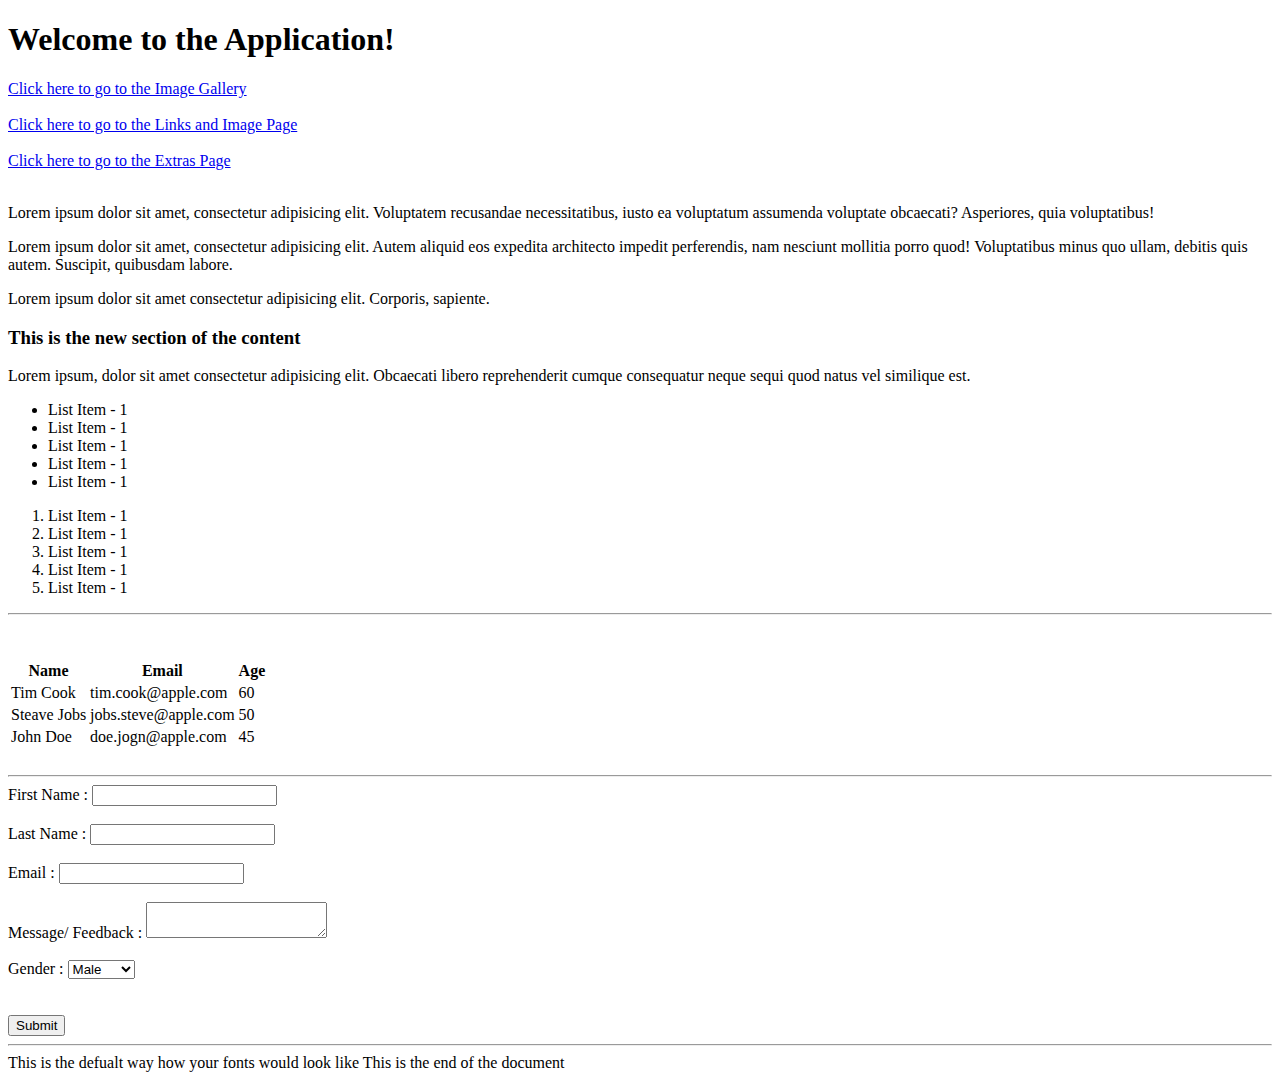
<file: index.html>
<!DOCTYPE html>
    <!-- Head Tag contains the meta-data related to your document -->
    <head>
        <title> HTML Course </title>
    </head>

    <!-- Contains everything that you want to render on the document -->
    <body>
        <!-- Headings -->
        <h1> Welcome to the Application! </h1>
        <!-- <h2> This is the Heading-2 of the document </h2>
        <h3> This is the Heading-3 of the document </h3>
        <h4> This is the Heading-4 of the document </h4>
        <h5> This is the Heading-5 of the document </h5>
        <h6> This is the Heading-6 of the document </h6> -->

        <a href="/extras/image-gallery.html">Click here to go to the Image Gallery</a> <br/> <br/>
        <a href="/links-and-images.html">Click here to go to the Links and Image Page</a> <br/> <br/>
        <a href="/extras/extras.html">Click here to go to the Extras Page</a> <br/> <br/>

        <!-- PARGRAPH -->
        <p> Lorem ipsum dolor sit amet, consectetur adipisicing elit. Voluptatem recusandae necessitatibus, iusto ea voluptatum assumenda voluptate obcaecati? Asperiores, quia voluptatibus! </p>
        <p>  Lorem ipsum dolor sit amet, consectetur adipisicing elit. Autem aliquid eos expedita architecto impedit perferendis, nam nesciunt mollitia porro quod! Voluptatibus minus quo ullam, debitis quis autem. Suscipit, quibusdam labore.</p>
        <p> Lorem ipsum dolor sit amet consectetur adipisicing elit. Corporis, sapiente. </p>

        <!-- Division -->
        <div>
            <h3> This is the new section of the content </h3>
            <p> Lorem ipsum, dolor sit amet consectetur adipisicing elit. Obcaecati libero reprehenderit cumque consequatur neque sequi quod natus vel similique est. </p>
        </div>

        <!-- List -->

        <!-- UnOrdered List -->
       <ul>
           <li>List Item - 1</li>
           <li>List Item - 1</li>
           <li>List Item - 1</li>
           <li>List Item - 1</li>
           <li>List Item - 1</li>
       </ul>

       <!-- Ordered List -->
       <ol>
            <li>List Item - 1</li>
            <li>List Item - 1</li>
            <li>List Item - 1</li>
            <li>List Item - 1</li>
            <li>List Item - 1</li>
       </ol>

       <!-- Inline Elements -->

       <!-- Horizontal Rule -->
       <hr />
       <!-- <hr> -> Same as <hr /> -->

       <!-- Break -->
       <br />
       <br>


       <!-- TABLES -->
       <table>
           <thead>
               <!-- Coloumns -->
               <th> Name </th>
               <th> Email </th>
               <th> Age </th>
           </thead>
           <tbody>
               <tr>
                    <td> Tim Cook </td>
                    <td> tim.cook@apple.com </td>
                    <td> 60 </td>
               </tr>

               <tr>
                    <td> Steave Jobs </td>
                    <td> jobs.steve@apple.com </td>
                    <td> 50 </td>
                </tr>

                <tr>
                    <td> John Doe </td>
                    <td> doe.jogn@apple.com </td>
                    <td> 45 </td>
               </tr>
           </tr>
           </tbody>
       </table>

       <br />
       <hr />

       <!-- FORMS -->
       <form action="process.php">

        <div>
            <label>First Name : </label>
            <input type="text" >
        </div>
        <br>
        <div>
            <label>Last Name : </label>
            <input type="text" >
        </div>
        <br>
        <div>
            <label>Email : </label>
            <!-- username@hostname.com -->
            <input type="email" >
        </div>
        <br>
        <div>
            <label>Message/ Feedback : </label>
            <textarea></textarea>
        </div>
        <br>
        <div>
            <label>Gender : </label>
            <select>
                <option>Male</option>
                <option>Female</option>
                <option>Others</option>
            </select>
        </div>
        <br>

        <br>
        <!-- Submit Button -->
        <button>Submit</button>

       </form>

       <hr>

        This is the defualt way how your fonts would look like
        This is the end of the document

    </body>
</html>
</file>
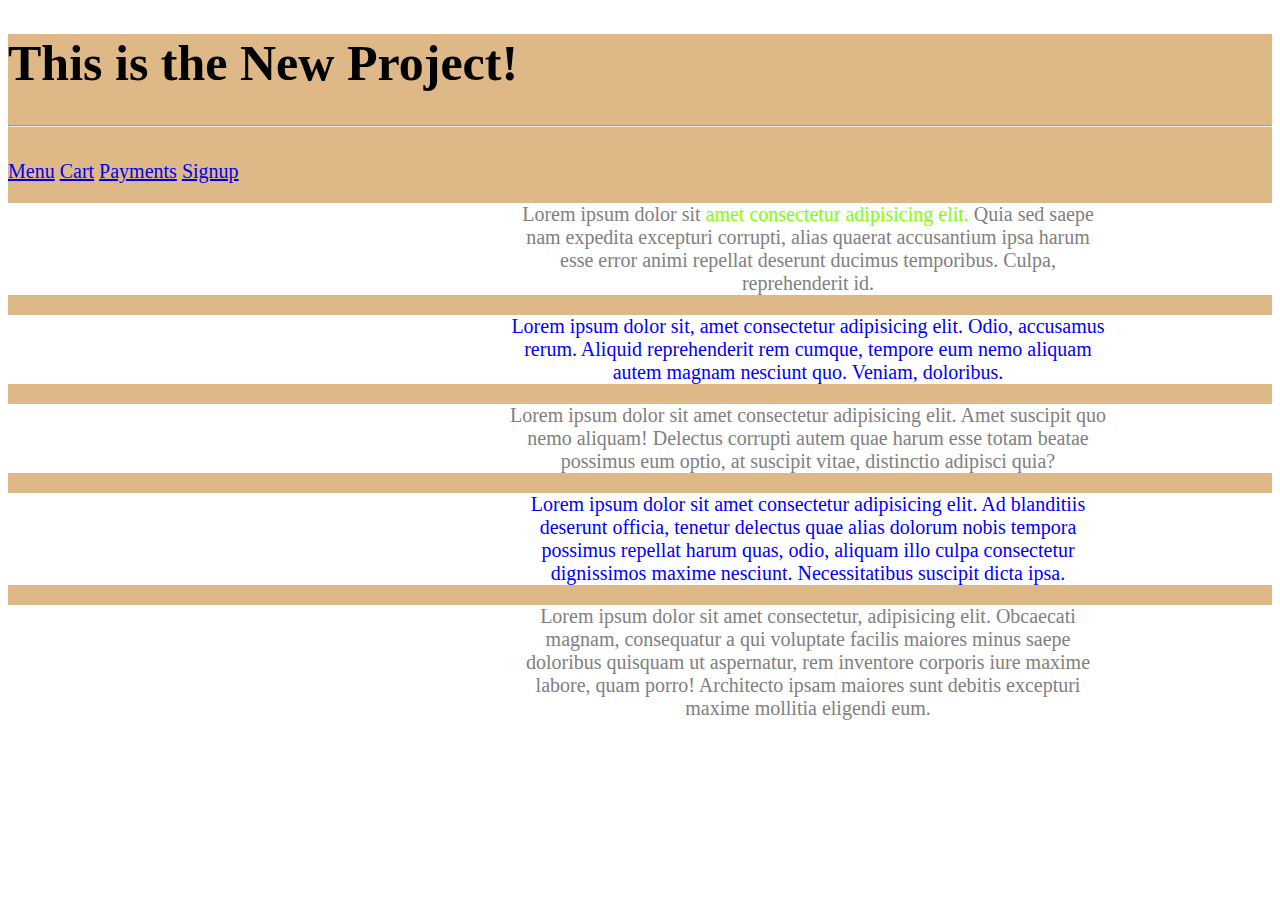
<file: Project - 2/index.html>
<!DOCTYPE html>
<html lang="en">
<head>
    <meta charset="UTF-8">
    <meta http-equiv="X-UA-Compatible" content="IE=edge">
    <meta name="viewport" content="width=device-width, initial-scale=1.0">
    <link rel="stylesheet" href="/Project - 2/index.css">

    <!-- Include Bootstrap CDN in the document -->

    <!-- Way 1 : Inline Styling -->
    <!-- <style>
        /* Mention all the styling in the document itself */
        p {
            color: blue;
        }
    </style> -->

    <title>Project - 2</title>
</head>
<body>

    <div id="container">
        <h1> This is the New Project! </h1>

        <hr /> <br />

        <a href="#">Menu</a>
        <a href="#">Cart</a>
        <a href="#">Payments</a>
        <a href="#">Signup</a>

        <div class="container2">
            <p class="odd">
                Lorem ipsum dolor sit <span id="span1">amet consectetur adipisicing elit.</span> Quia sed saepe nam expedita excepturi corrupti, alias quaerat accusantium ipsa harum esse error animi repellat deserunt ducimus temporibus. Culpa, reprehenderit id.
            </p>
        </div>

        <div class="container2">
            <p class="even">
                Lorem ipsum dolor sit, amet consectetur adipisicing elit. Odio, accusamus rerum. Aliquid reprehenderit rem cumque, tempore eum nemo aliquam autem magnam nesciunt quo. Veniam, doloribus.
            </p>
        </div>

        <div class="container2">
            <p class="odd">
                Lorem ipsum dolor sit amet consectetur adipisicing elit. Amet suscipit quo nemo aliquam! Delectus corrupti autem quae harum esse totam beatae possimus eum optio, at suscipit vitae, distinctio adipisci quia?
            </p>
        </div>

        <div class="container2">
            <p class="even">
                Lorem ipsum dolor sit amet consectetur adipisicing elit. Ad blanditiis deserunt officia, tenetur delectus quae alias dolorum nobis tempora possimus repellat harum quas, odio, aliquam illo culpa consectetur dignissimos maxime nesciunt. Necessitatibus suscipit dicta ipsa.
            </p>
        </div>

        <div class="container2">
            <div>
                <p class="odd">Lorem ipsum dolor sit amet consectetur, adipisicing elit. Obcaecati magnam, consequatur a qui voluptate facilis maiores minus saepe doloribus quisquam ut aspernatur, rem inventore corporis iure maxime labore, quam porro! Architecto ipsam maiores sunt debitis excepturi maxime mollitia eligendi eum.</p>
            </div>
        </div>
    </div>

</body>
</html>
</file>
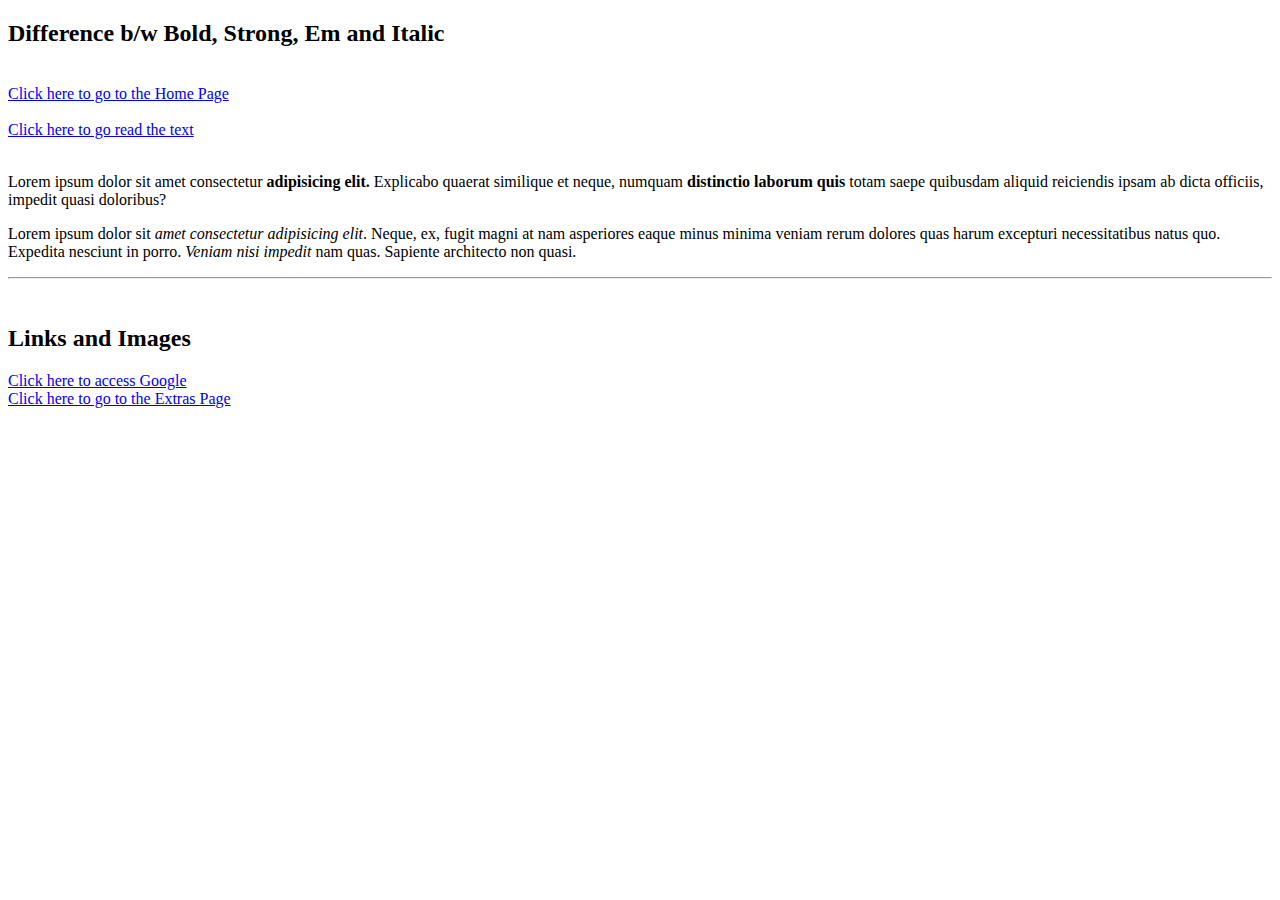
<file: links-and-images.html>
<!DOCTYPE html>
<html lang="en">
<head>
    <meta charset="UTF-8">
    <meta http-equiv="X-UA-Compatible" content="IE=edge">
    <meta name="viewport" content="width=device-width, initial-scale=1.0">
    <title>Links, Images and HTML Attributes</title>
</head>
<body>

    <h2>Difference b/w Bold, Strong, Em and Italic</h2> <br />

    <a href="/index.html">Click here to go to the Home Page</a> <br/> <br/>

    <a href="/sample.txt">Click here to go read the text</a> <br/> <br/>

    <!-- 1. BOLD, STRONG -->
    
    <p>
        Lorem ipsum dolor sit amet consectetur <b>adipisicing elit.</b> Explicabo quaerat similique et neque, numquam <strong>distinctio laborum quis</strong> totam saepe quibusdam aliquid reiciendis ipsam ab dicta officiis, impedit quasi doloribus?
    </p>

    <!-- 2. Italic and emphasise -->
    <p>
        Lorem ipsum dolor sit <i>amet consectetur adipisicing elit</i>. Neque, ex, fugit magni at nam asperiores eaque minus minima veniam rerum dolores quas harum excepturi necessitatibus natus quo. Expedita nesciunt in porro. <em>Veniam nisi impedit</em> nam quas. Sapiente architecto non quasi.
    </p>

    <hr>
    <br>

    <!-- LINKS AND IMAGES -->
    <h2>Links and Images</h2>

    <!-- Anchor Tag -->

    <!-- Absolute Link | Links which are already available on the web -->
    <a href="https:/www.google.com" target="_blank">Click here to access Google</a> <br/>

    <!-- Relative Link | Links which are a part of your project -->
    <a href="/extras/extras.html">Click here to go to the Extras Page</a>

</body>
</html>
</file>
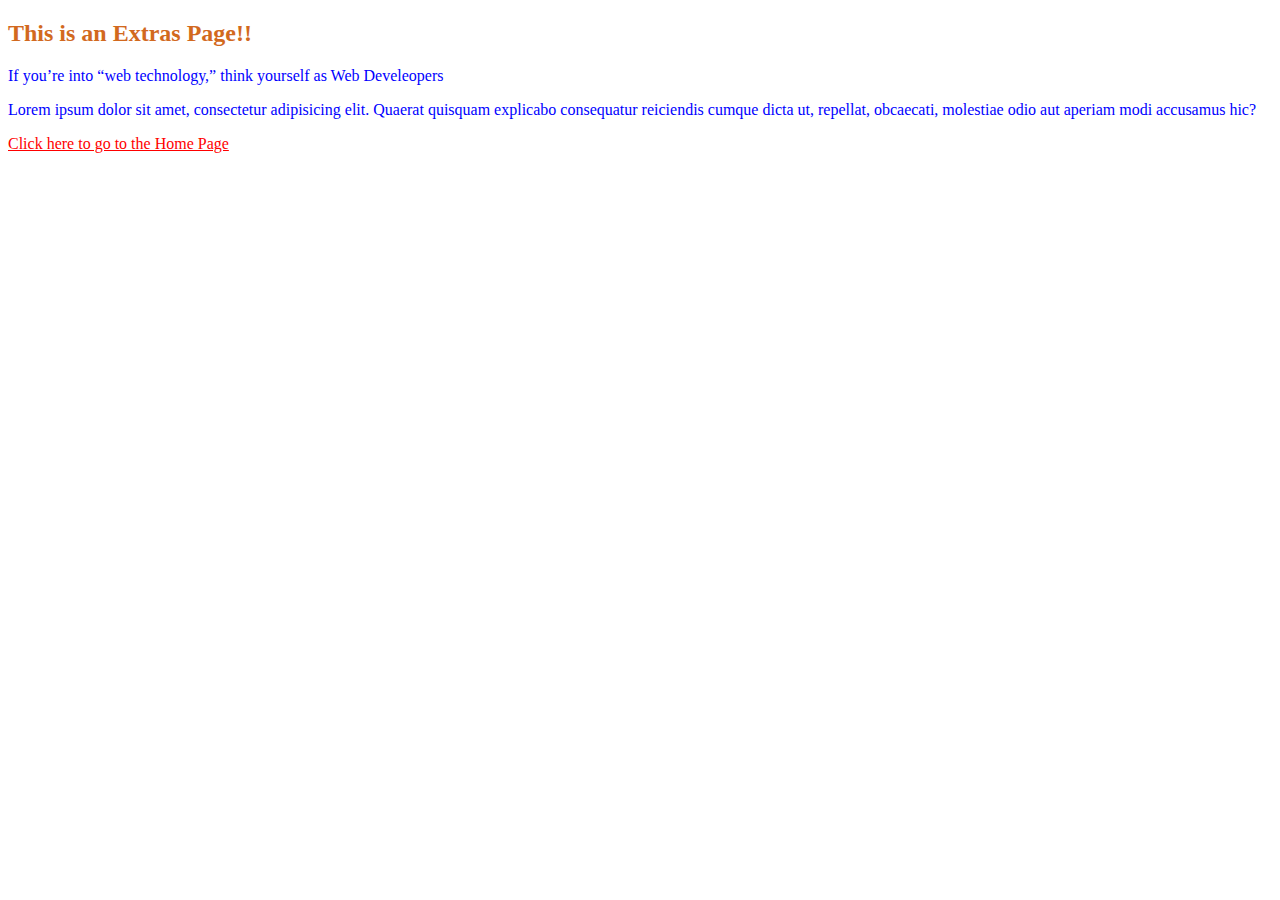
<file: extras/extras.html>
<!DOCTYPE html>
<html lang="en">
<head>
    <meta charset="UTF-8">
    <meta http-equiv="X-UA-Compatible" content="IE=edge">
    <meta name="viewport" content="width=device-width, initial-scale=1.0">
    <title>Document</title>
    <style>
        p {
            color: blue;
        }
        h2 {
            color: chocolate;
        }
        a {
            color: red;
        }
    </style>
</head>
<body>
    
    <h2> This is an Extras Page!! </h2>

    <p>If you&rsquo;re into &ldquo;web technology,&rdquo; think yourself as Web Develeopers</p>

    <p>
        Lorem ipsum dolor sit amet, consectetur adipisicing elit. Quaerat quisquam explicabo consequatur reiciendis cumque dicta ut, repellat, obcaecati, molestiae odio aut aperiam modi accusamus hic?
    </p>

    <a href="/index.html">Click here to go to the Home Page</a> <br/> <br/>
</body>
</html>
</file>
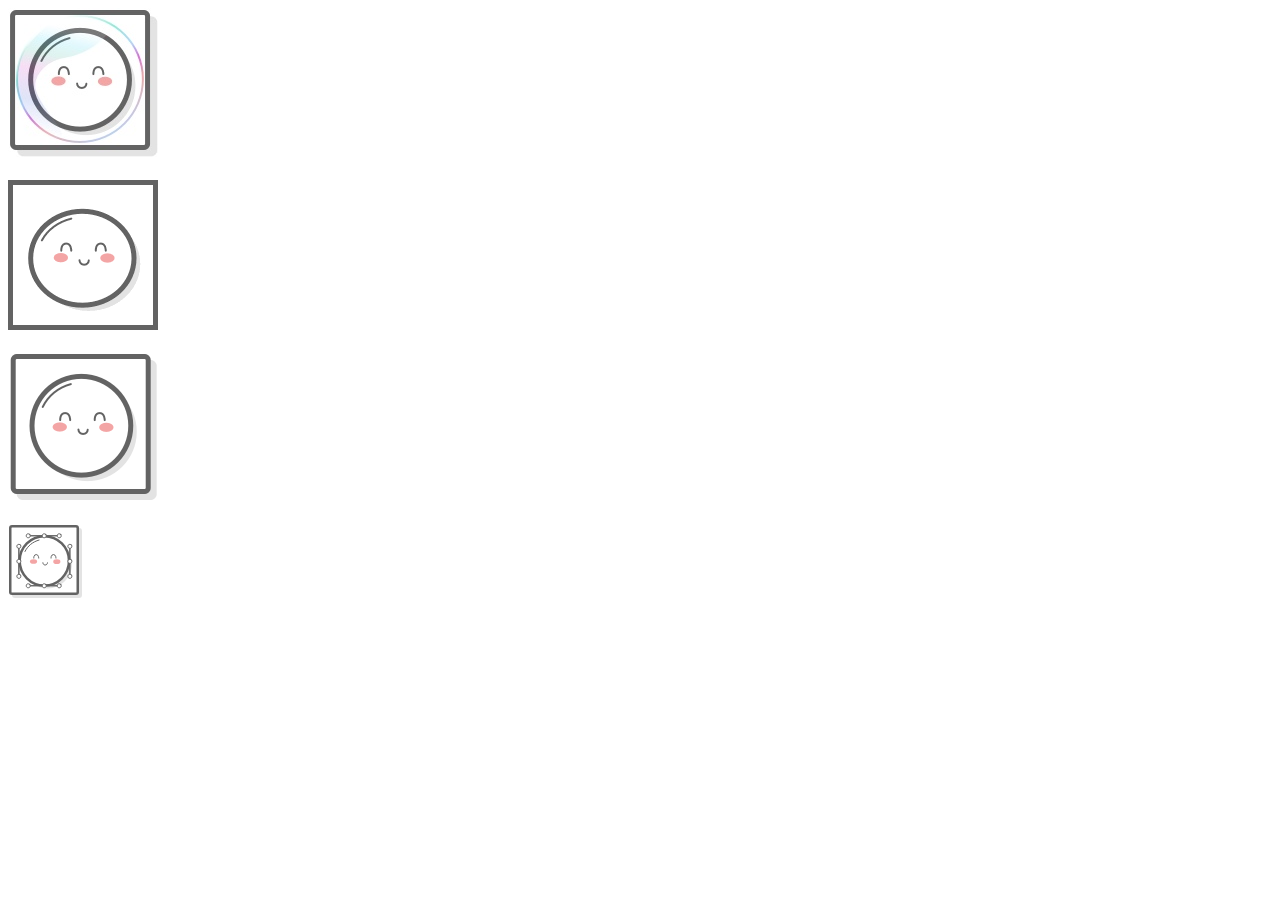
<file: extras/image-gallery.html>
<!DOCTYPE html>
<html lang="en">
<head>
    <meta charset="UTF-8">
    <meta http-equiv="X-UA-Compatible" content="IE=edge">
    <meta name="viewport" content="width=device-width, initial-scale=1.0">
    <title>Image Gallery</title>
</head>
<body>
    
    <img src="/images/mochi.jpg" alt="A JPG image was included here" /> <br/> <br/>
    <img src="/images/mochi.gif" alt="A GIF image was included here" /> <br/> <br/>
    <img src="/images/mochi.png" alt="A PNG image was included here" /> <br/> <br/>
    <img src="/images/mochi.svg" alt="A SVG image was included here" /> <br/> <br/>

</body>
</html>
</file>
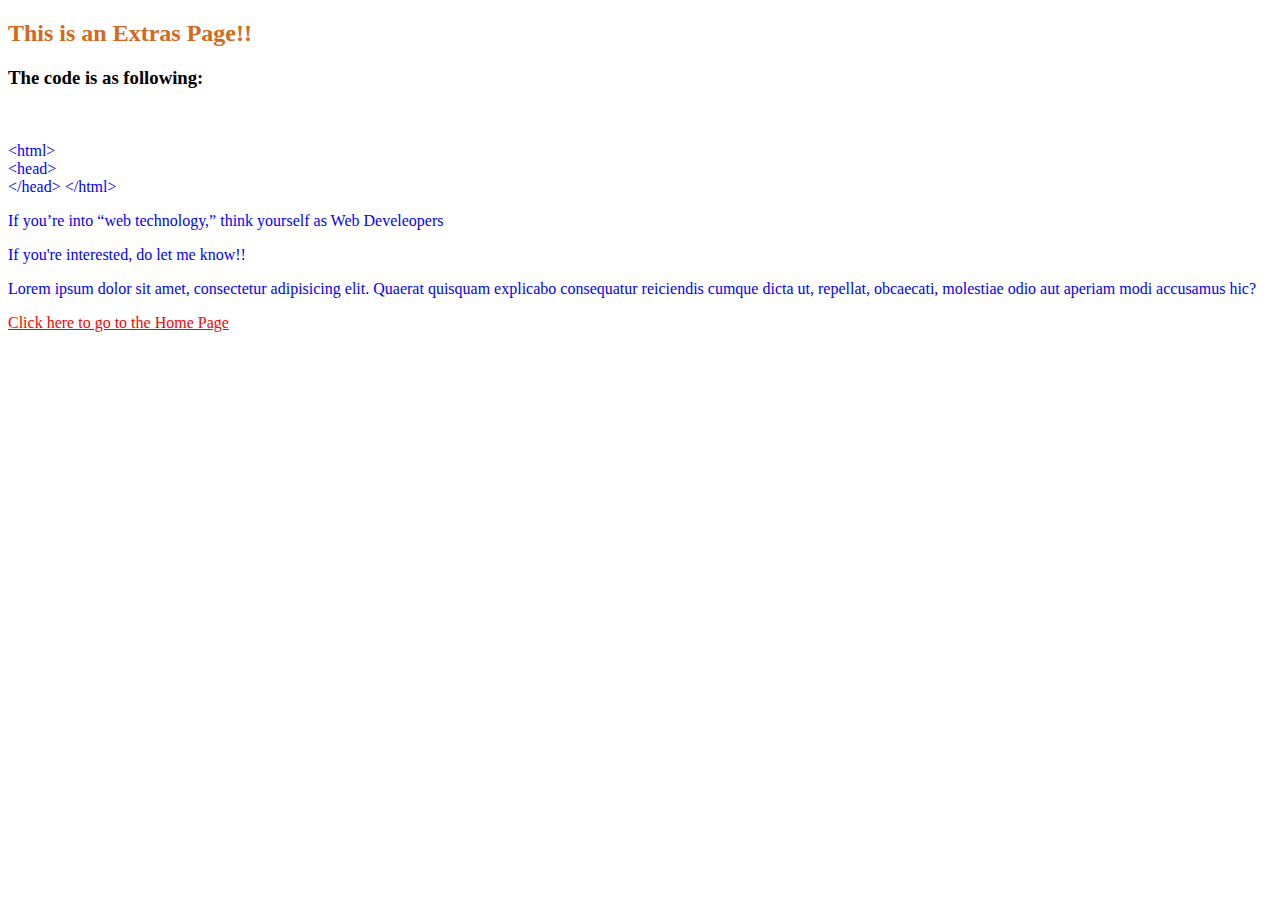
<file: Project - 1/extras/extras.html>
<!DOCTYPE html>
<html lang="en">
<head>
    <meta charset="UTF-8">
    <meta http-equiv="X-UA-Compatible" content="IE=edge">
    <meta name="viewport" content="width=device-width, initial-scale=1.0">
    <title>Document</title>
    <style>
        p {
            color: blue;
        }
        h2 {
            color: chocolate;
        }
        a {
            color: red;
        }
    </style>
</head>
<body>
    
    <h2> This is an Extras Page!! </h2>

    <h3>The code is as following: </h3>
    <br/>
    <p>
        &lt;html&gt;    <br/>
            &lt;head&gt;    <br/>
                
            &lt;/head&gt;
        &lt;/html&gt;
    </p>

    <p>If you&rsquo;re into &ldquo;web technology,&rdquo; think yourself as Web Develeopers</p>

    <p> If you're interested, do let me know!! </p>

    <p>
        Lorem ipsum dolor sit amet, consectetur adipisicing elit. Quaerat quisquam explicabo consequatur reiciendis cumque dicta ut, repellat, obcaecati, molestiae odio aut aperiam modi accusamus hic?
    </p>

    <a href="/index.html">Click here to go to the Home Page</a> <br/> <br/>
</body>
</html>
</file>
<file: Project - 2/index.css>
/* RESET STYLING */
* {
    font-family: cursive;
    font-size: 20px;
}

#container {
    background-color: burlywood;
    margin: auto;
}

.container2 {
    width: 600px;
    padding-left: 500px;
    padding-right: 300px;
    text-align: center;
    display: block;
    background-color: white;
}

p {
    color: pink;
    font-size: 20px;
    /* IN BETWEEN */
}


.odd {
    color: grey;
}

.even {
    color: blue;
}

#span1 {
    color: chartreuse;
}

#para {
    color:brown;
}

h1 {
    /* Styling of the h1 */
    font-size: 50px;
    font-family: Georgia, 'Times New Roman', Times, serif;
    font-size: 3empx;
}
</file>
